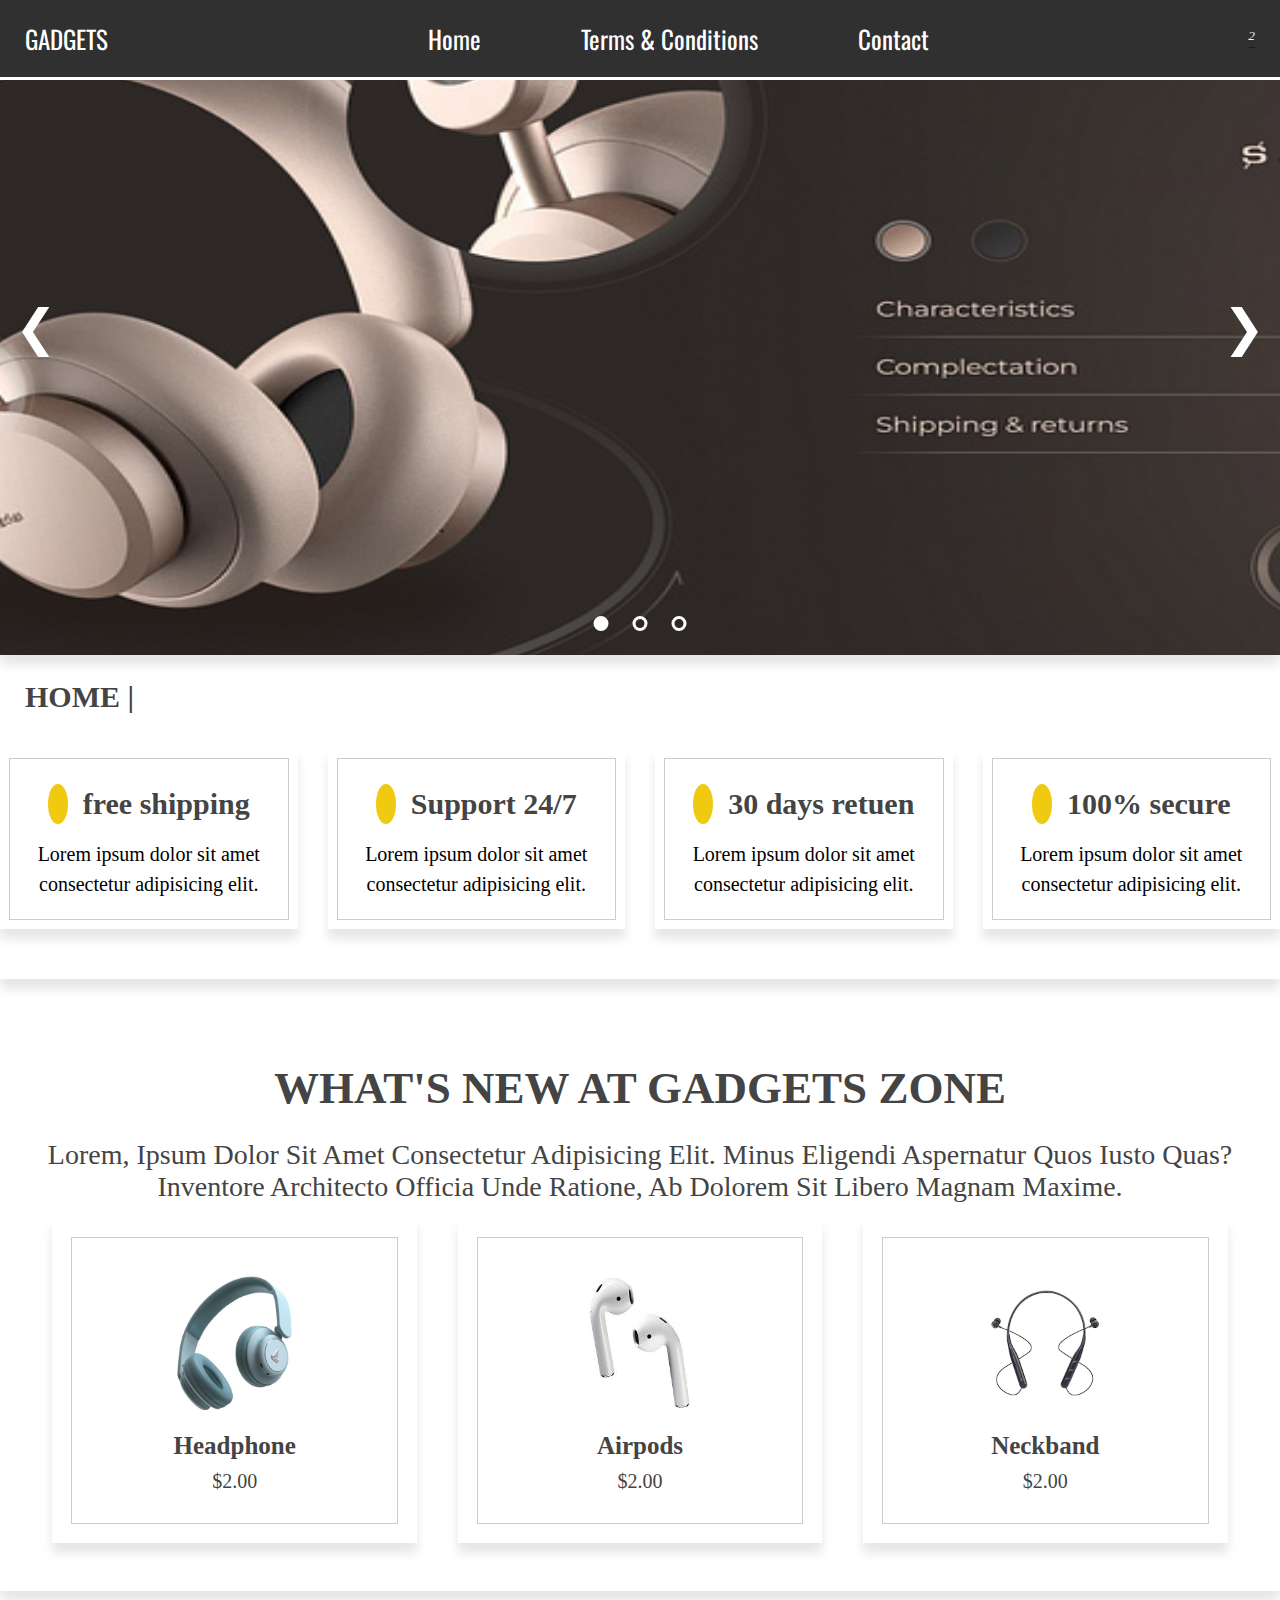
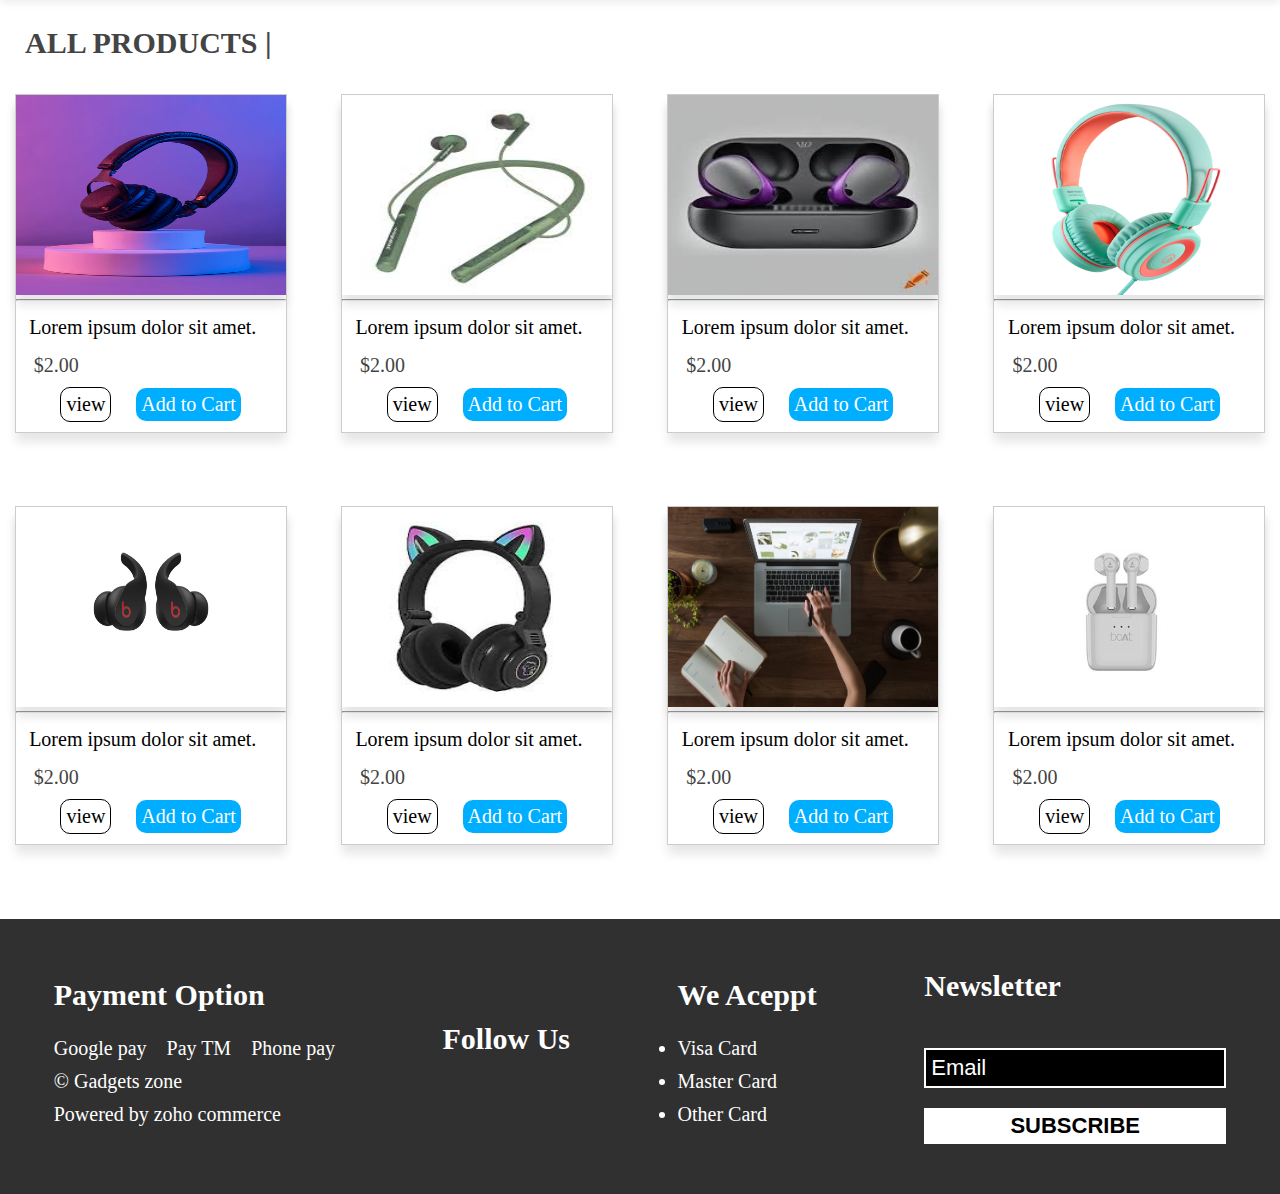
<file: my_Ecommerce_site/index.html>
<!doctype html>
<html lang="en">

<head>
    <meta charset="utf-8">
    <meta name="viewport" content="width=device-width, initial-scale=1">
    <title>Home| Gadgets - The best electronic products online store  </title>

    <link rel="stylesheet" href="style.css">
    <link rel="stylesheet" href="media.css">
    <link rel="stylesheet" href="https://cdnjs.cloudflare.com/ajax/libs/font-awesome/6.5.2/css/all.min.css"
        integrity="sha512-SnH5WK+bZxgPHs44uWIX+LLJAJ9/2PkPKZ5QiAj6Ta86w+fsb2TkcmfRyVX3pBnMFcV7oQPJkl9QevSCWr3W6A=="
        crossorigin="anonymous" referrerpolicy="no-referrer" />
        
</head>

<body>
    <!-- navigation bar -->
    <nav>
        <h1>Gadgets</h1>
        <input type="checkbox" name="" id="checkbtn">
        <ul class="link">
            <li><a href="index.html"> Home</a></li>
            <li><a href="#"> Terms & Conditions</a></li>
            <li><a href="#"> Contact</a></li>

        </ul>
        <label for="checkbtn" class="bar">
            <i class="fa-solid fa-bars fa-xl" style="color: #f7f7f7;"></i>
        </label>
        <div class="icon">
            <!-- <i class="fa-solid fa-magnifying-glass fa-xl search" style="color: #f5f5f5;"></i> -->
            <a href="add_to_cart/add_to_cart.html"><i class="fa-solid fa-cart-shopping fa-xl cart" style="color: #efeff1;"><sup>2</sup></i></a>
        </div>
    </nav>

    <!-- slider -->

    <div class="slider">

        <div class="myslide fade">

            <img src="images/headphone-1.jpg" style="width: 100%; height: 100%;">
        </div>

        <div class="myslide fade">

            <img src="images/headphone-2.jpg" style="width: 100%; height: 100%;">
        </div>

        <div class="myslide fade">

            <img src="images/headphone-1.jpg" style="width: 100%; height: 100%;">
        </div>


        <a class="prev" onclick="plusSlides(-1)">&#10094;</a>
        <a class="next" onclick="plusSlides(1)">&#10095;</a>

        <div class="dotsbox" style="text-align:center">
            <span class="dot" onclick="currentSlide(1)"></span>
            <span class="dot" onclick="currentSlide(2)"></span>
            <span class="dot" onclick="currentSlide(3)"></span>

        </div>

    </div>
    <!-- services -->
    <h1>HOME |</h1>
    <div class="service">

        <div class="ser">
            <div class="head">
                <i class="fa-solid fa-truck-fast fa-xl ser-icon"></i>
                <h1>free shipping</h1>

            </div>
            <p>Lorem ipsum dolor sit amet consectetur adipisicing elit. </p>
        </div>
        <div class="ser">
            <div class="head">
                <i class="fa-solid fa-headset fa-xl ser-icon"></i>
                <h1>Support 24/7</h1>

            </div>
            <p>Lorem ipsum dolor sit amet consectetur adipisicing elit. </p>
        </div>
        <div class="ser">
            <div class="head">
                <i class="fa-solid fa-bolt fa-xl ser-icon"></i>
                <h1>30 days retuen</h1>

            </div>
            <p>Lorem ipsum dolor sit amet consectetur adipisicing elit. </p>
        </div>
        <div class="ser">
            <div class="head">
                <i class="fa-solid fa-bag-shopping fa-xl ser-icon"></i>
                <h1>100% secure </h1>

            </div>
            <p>Lorem ipsum dolor sit amet consectetur adipisicing elit. </p>
        </div>
    </div>

    <!-- What's new -->

    <div class="container">
        <h3 class="title">What's New at Gadgets Zone </h3>
        <p>Lorem, ipsum dolor sit amet consectetur adipisicing elit. Minus eligendi aspernatur quos iusto quas?
            Inventore architecto officia unde ratione, ab dolorem sit libero magnam maxime.</p>

        <div class="products-container">

            <div class="product" data-name="p1">
                <img src="images/new-1.jpg" alt="">
                <h3>Headphone</h3>
                <div class="price">$2.00</div>
            </div>

            <div class="product" data-name="p2">
                <img src="images/new-2.jpg" alt="">
                <h3>Airpods</h3>
                <div class="price">$2.00</div>
            </div>

            <div class="product" data-name="p3">
                <img src="images/new-3.png" alt="">
                <h3>Neckband</h3>
                <div class="price">$2.00</div>
            </div>
        </div>
    </div>
    <!-- ------------------ -->
    <div class="products-preview">

        <div class="preview" data-target="p1">
            <i class="fas fa-times"></i>
            <img src="images/new-1.jpg" alt="">
            <h3>Headphone</h3>
            <div class="stars">
                <i class="fas fa-star"></i>
                <i class="fas fa-star"></i>
                <i class="fas fa-star"></i>
                <i class="fas fa-star"></i>
                <i class="fas fa-star"></i>
                <i class="fas fa-star-half-alt"></i>
            </div>
            <p>Lorem ipsum dolor sit amet consectetur adipisicing elit. Consequatur, dolorem.</p>

            <div class="buttons">
                <div class="price">$2.00</div>
                <a href="payment/payment.html" class="buy">buy now</a>
            </div>
        </div>

        <div class="preview" data-target="p2">
            <i class="fas fa-times"></i>
            <img src="images/new-2.jpg" alt="">
            <h3>Airpods</h3>
            <div class="stars">
                <i class="fas fa-star"></i>
                <i class="fas fa-star"></i>
                <i class="fas fa-star"></i>
                <i class="fas fa-star"></i>
            </div>
            <p>Lorem ipsum dolor sit amet consectetur adipisicing elit. Consequatur, dolorem.</p>
            <div class="buttons">
                <div class="price">$2.00</div>
                <a href="payment/payment.html" class="buy">buy now</a>
            </div>
        </div>

        <div class="preview" data-target="p3">
            <i class="fas fa-times"></i>
            <img src="images/new-3.png" alt="">
            <h3>Neckband</h3>
            <div class="stars">
                <i class="fas fa-star"></i>
                <i class="fas fa-star"></i>
                <i class="fas fa-star"></i>
                <i class="fas fa-star-half-alt"></i>
            </div>
            <p>Lorem ipsum dolor sit amet consectetur adipisicing elit. Consequatur, dolorem.</p>

            <div class="buttons">
                <div class="price">$2.00</div>
                <a href="payment/payment.html" class="buy">buy now</a>
            </div>
        </div>
    </div>
    <!-- All products -->
    <h1>All Products |</h1>
    <div class="product-card1">
        <div class="pro">
            <img src="images/pro1.avif" alt="">
            <hr>
            <p>Lorem ipsum dolor sit amet.</p>
            <div class="price">$2.00</div>
            <div class="buttons">
                <a href="view_page/view_product_page.html" class=" view">view</a>
                <a href="add_to_cart/add_to_cart.html" class="cart">Add to Cart</a>

            </div>
        </div>
        <div class="pro">
            <img src="images/pro7.jfif" alt="">
            <hr>
            <p>Lorem ipsum dolor sit amet.</p>
            <div class="price">$2.00</div>
            <div class="buttons">
                <a href="view_page/view_product_page.html" class=" view">view</a>
                <a href="add_to_cart/add_to_cart.html" class="cart">Add to Cart</a>

            </div>
        </div>
        <div class="pro">
            <img src="images/pro3.jfif" alt="">
            <hr>
            <p>Lorem ipsum dolor sit amet.</p>
            <div class="price">$2.00</div>
            <div class="buttons">
                <a href="view_page/view_product_page.html" class=" view">view</a>
                <a href="add_to_cart/add_to_cart.html" class="cart">Add to Cart</a>

            </div>
        </div>
        <div class="pro">
            <img src="images/pro2.jpg" alt="">
            <hr>
            <p>Lorem ipsum dolor sit amet.</p>
            <div class="price">$2.00</div>
            <div class="buttons">
                <a href="view_page/view_product_page.html" class=" view">view</a>
                <a href="add_to_cart/add_to_cart.html" class="cart">Add to Cart</a>

            </div>
        </div>
    </div>

    <div class="product-card1">
        <div class="pro">
            <img src="images/pro5.jpg" alt="">
            <hr>
            <p>Lorem ipsum dolor sit amet.</p>
            <div class="price">$2.00</div>
            <div class="buttons">
                <a href="view_page/view_product_page.html" class=" view">view</a>
                <a href="add_to_cart/add_to_cart.html" class="cart">Add to Cart</a>

            </div>
        </div>
        <div class="pro">
            <img src="images/pro6.jfif" alt="">
            <hr>
            <p>Lorem ipsum dolor sit amet.</p>
            <div class="price">$2.00</div>
            <div class="buttons">
                <a href="view_page/view_product_page.html" class=" view">view</a>
                <a href="add_to_cart/add_to_cart.html" class="cart">Add to Cart</a>

            </div>
        </div>
        <div class="pro">
            <img src="images/img3.jpg" alt="">
            <hr>
            <p>Lorem ipsum dolor sit amet.</p>
            <div class="price">$2.00</div>
            <div class="buttons">
                <a href="view_page/view_product_page.html" class=" view">view</a>
                <a href="add_to_cart/add_to_cart.html" class="cart">Add to Cart</a>

            </div>
        </div>
        <div class="pro">
            <img src="images/pro8.jpg" alt="">
            <hr>
            <p>Lorem ipsum dolor sit amet.</p>
            <div class="price">$2.00</div>
            <div class="buttons">
                <a href="view_page/view_product_page.html" class=" view">view</a>
                <a href="add_to_cart/add_to_cart.html" class="cart">Add to Cart</a>

            </div>
        </div>
    </div>


    <!-- footer -->
    <footer>
       
            <div >
                <h3>Payment Option</h3>
                <ul class="one">
                    <li>Google pay</li>
                    <li>Pay TM</li>
                    <li>Phone pay</li>
                   
                </ul>
                <p>© Gadgets zone</p>
                <p>Powered by zoho commerce</p>
            </div>
            <div>
                <h3>Follow Us</h3>
                <ul class="two">
                    <li><i class="fa-brands fa-facebook-f fa-xl" style="color: #f9fafb;"></i></li>
                    <li><i class="fa-brands fa-instagram fa-xl" style="color: #fafafa;"></i></li>
                    <li><i class="fa-brands fa-twitter fa-xl" style="color: #f0f2f4;"></i></li>
                </ul>
            </div>
            <div>
                <h3>We Aceppt</h3>
                <ul>
                    <li>Visa Card</li>
                    <li>Master Card</li>
                    <li>Other Card</li>
                </ul>
            </div>
            <div class="three">
                <h3>Newsletter</h3>
                <input type="text" class="input" value="Email">
                <button class="btn">SUBSCRIBE</button>
            </div>
        

    </footer>

    <script src="script.js"></script>

</body>

</html>
</file>
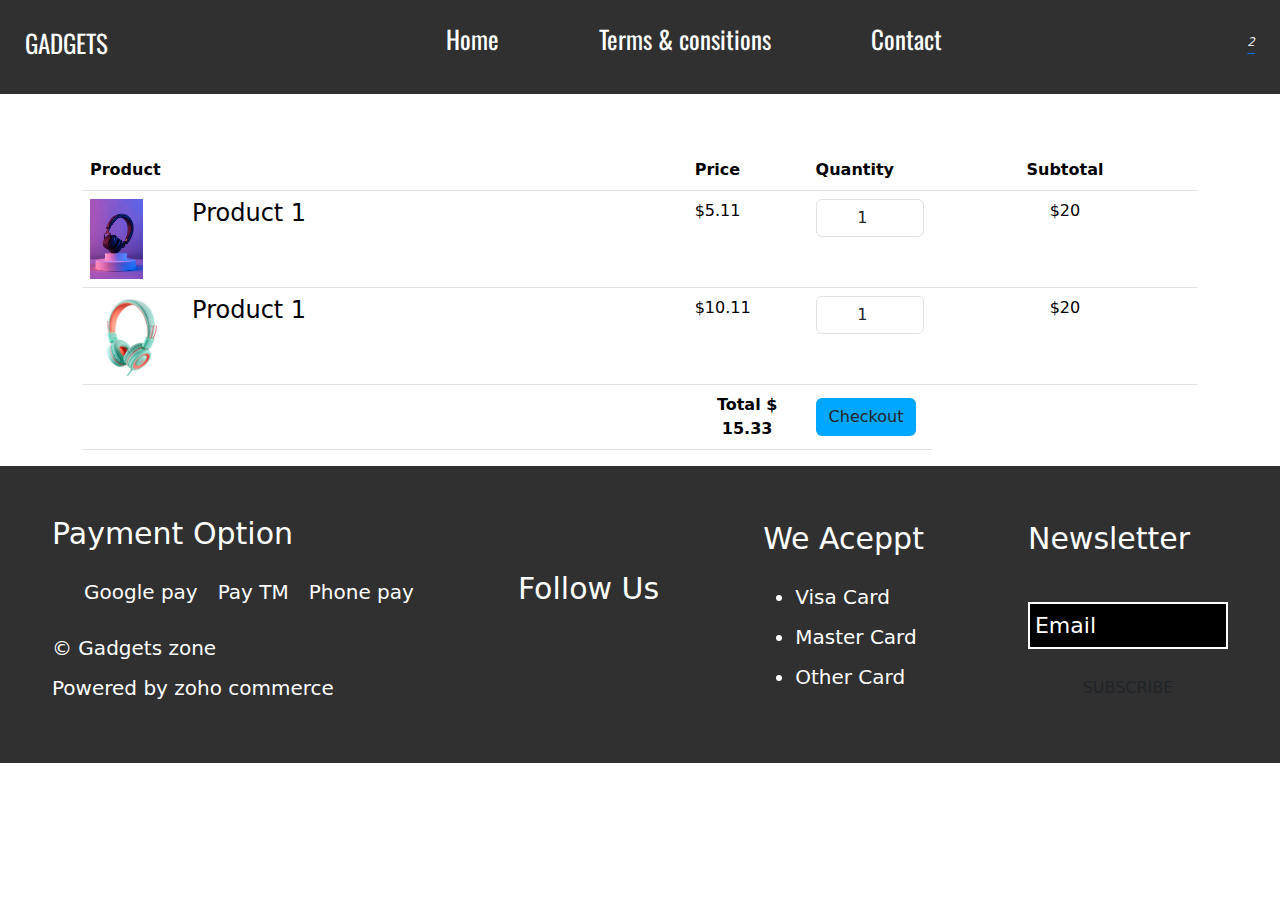
<file: my_Ecommerce_site/add_to_cart/add_to_cart.html>
<!DOCTYPE html>
<html lang="en">
<head>
    <meta charset="UTF-8">
    <meta name="viewport" content="width=device-width, initial-scale=1.0"><!-- navigation bar -->
   

    <title>Add to Cart page</title>
    <link rel="stylesheet" href="https://cdnjs.cloudflare.com/ajax/libs/font-awesome/6.5.2/css/all.min.css"
    integrity="sha512-SnH5WK+bZxgPHs44uWIX+LLJAJ9/2PkPKZ5QiAj6Ta86w+fsb2TkcmfRyVX3pBnMFcV7oQPJkl9QevSCWr3W6A=="
    crossorigin="anonymous" referrerpolicy="no-referrer" />
    <link rel="stylesheet" href="add_to_cart_style.css">
    <link rel="stylesheet" href="add_to_cart_media.css">
     <!-- Latest compiled and minified CSS -->
     <link href="https://cdn.jsdelivr.net/npm/bootstrap@5.3.3/dist/css/bootstrap.min.css" rel="stylesheet">

     <!-- Latest compiled JavaScript -->
     <script src="https://cdn.jsdelivr.net/npm/bootstrap@5.3.3/dist/js/bootstrap.bundle.min.js"></script>
</head>
<body>

   <!-- navigation bar -->
   <nav>
    <h1>Gadgets</h1>
    <input type="checkbox" name="" id="checkbtn">
    <ul class="link">
        <li><a href="../index.html"> Home</a></li>
        <li><a href="#"> Terms & consitions</a></li>
        <li><a href="#"> Contact</a></li>

    </ul>
    <label for="checkbtn" class="bar">
        <i class="fa-solid fa-bars fa-xl" style="color: #f7f7f7;"></i>
    </label>
    <div class="icon">
        <!-- <i class="fa-solid fa-magnifying-glass fa-xl search" style="color: #f5f5f5;"></i> -->
        <a href="add_to_cart/add_to_cart.html"><i class="fa-solid fa-cart-shopping fa-xl cart" style="color: #efeff1;"><sup>2</sup></i></a>
    </div>
</nav>


    <div class="container">
        <table id="cart" class="table table-hover table-condensed">
            <thead>
                <tr>
                    <th style="width:50%">Product</th>
                    <th style="width:10%">Price</th>
                    <th style="width:8%">Quantity</th>
                    <th style="width:22%" class="text-center">Subtotal</th>
                    
                </tr>
            </thead>
            <tbody>
                <tr>
                    <td data-th="Product">
                        <div class="row">
                            <div class="col-sm-2 hidden-xs"><img src="../images/pro1.avif" alt="..."  height="80px"
                                    class="img-responsive" /></div>
                            <div class="col-sm-10">
                                <h4 class="nomargin">Product 1</h4>
                              
                            </div>
                        </div>
                    </td>
                    <td data-th="Price" id="price">$5.11</td>
                    <td data-th="Quantity">
                        <input type="number" class="form-control text-center" value="1" id="qty" onchange="checkqty()">
                    </td>
                    <td data-th="Subtotal" class="text-center" id="t">$20</td>
                   
                </tr>

                <tr>
                    <td data-th="Product">
                        <div class="row">
                            <div class="col-sm-2 hidden-xs"><img src="../images/pro2.jpg" alt="..."  height="80px"
                                    class="img-responsive" /></div>
                            <div class="col-sm-5">
                                <h4 class="nomargin">Product 1</h4>
                             
                            </div>
                        </div>
                    </td>
                    <td data-th="Price" id="price">$10.11</td>
                    <td data-th="Quantity">
                        <input type="number" class="form-control text-center" value="1" id="qty" onchange="checkqty()">
                    </td>
                    <td data-th="Subtotal" class="text-center" id="t" >$20</td>
                    
                </tr>

                <tr>
                  
            </tbody>
            <tfoot>
                <tr>
                    
                    <td class="hidden-xs"></td>
                    <td class="hidden-xs text-center"><strong>Total $ 15.33</strong></td>
                    <td><a href="../payment/payment.html" class="btn btn btn-block" style="background-color: #00a7ff;;">Checkout <i class="fa fa-angle-right"></i></a>
                    </td>
                </tr>
            </tfoot>
        </table>
    </div>
     <!-- footer -->

     <footer>
       
        <div >
            <h3>Payment Option</h3>
            <ul class="one">
                <li>Google pay</li>
                <li>Pay TM</li>
                <li>Phone pay</li>
               
            </ul>
            <p>© Gadgets zone</p>
            <p>Powered by zoho commerce</p>
        </div>
        <div>
            <h3>Follow Us</h3>
            <ul class="two">
                <li><i class="fa-brands fa-facebook-f fa-xl" style="color: #f9fafb;"></i></li>
                <li><i class="fa-brands fa-instagram fa-xl" style="color: #fafafa;"></i></li>
                <li><i class="fa-brands fa-twitter fa-xl" style="color: #f0f2f4;"></i></li>
            </ul>
        </div>
        <div>
            <h3>We Aceppt</h3>
            <ul>
                <li>Visa Card</li>
                <li>Master Card</li>
                <li>Other Card</li>
            </ul>
        </div>
        <div class="three">
            <h3>Newsletter</h3>
            <input type="text" class="input" value="Email">
            <button class="btn">SUBSCRIBE</button>
        </div>
    
        <script>
            
            let qty=document.querySelector("#qty");
            let q;
            let price=document.querySelector("#price");
            let t=document.querySelector("#t");
            function checkqty()
            {
                console.log(qty.value);
                 q=qty.value;
                 let p=20*q;
                t.innerHTML=p;
                
            }
              
            
        </script>

</footer>
</body>
</html>
</file>
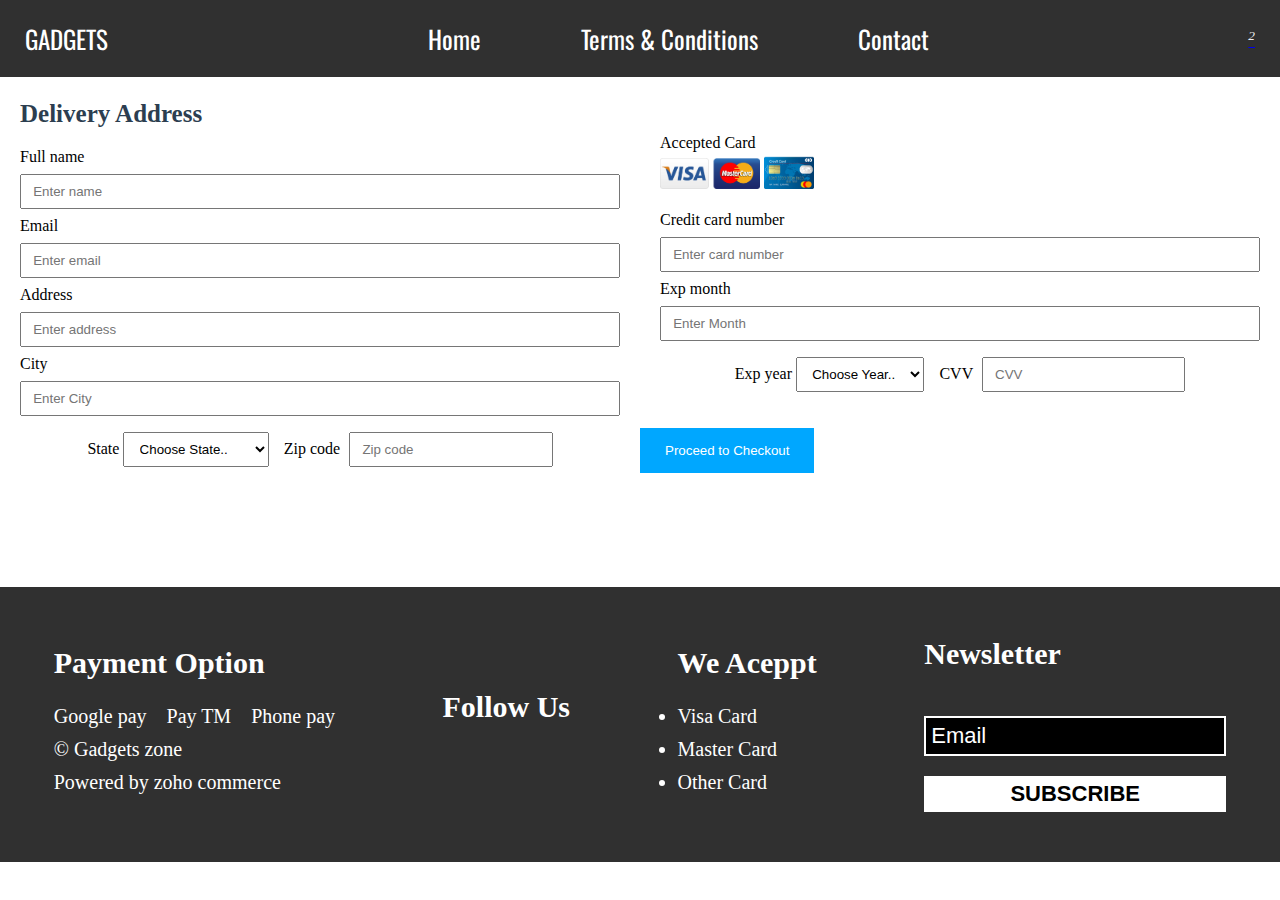
<file: my_Ecommerce_site/payment/payment.html>
<!DOCTYPE html>
<html lang="en">
<head>
    <meta charset="UTF-8">
    <meta name="viewport" content="width=device-width, initial-scale=1.0">
    <title>Payment Page</title>
    <link rel="stylesheet" href="payment.css">
    <link rel="stylesheet" href="https://cdnjs.cloudflare.com/ajax/libs/font-awesome/6.5.2/css/all.min.css"
        integrity="sha512-SnH5WK+bZxgPHs44uWIX+LLJAJ9/2PkPKZ5QiAj6Ta86w+fsb2TkcmfRyVX3pBnMFcV7oQPJkl9QevSCWr3W6A=="
        crossorigin="anonymous" referrerpolicy="no-referrer" />
</head>
<body>
    <!-- navigation bar -->
    <nav>
        <h1>Gadgets</h1>
        <input type="checkbox" name="" id="checkbtn">
        <ul class="link">
            <li><a href="../index.html"> Home</a></li>
            <li><a href="#"> Terms & Conditions</a></li>
            <li><a href="#"> Contact</a></li>

        </ul>
        <label for="checkbtn" class="bar">
            <i class="fa-solid fa-bars fa-xl" style="color: #f7f7f7;"></i>
        </label>
        <div class="icon">
            <!-- <i class="fa-solid fa-magnifying-glass fa-xl search" style="color: #f5f5f5;"></i> -->
            <a href="add_to_cart/add_to_cart.html"><i class="fa-solid fa-cart-shopping fa-xl cart" style="color: #efeff1;"><sup>2</sup></i></a>
        </div>
    </nav>

    <!-- payment section -->
    <div class="container">
		<div class="left">
			<h3> Delivery Address</h3>
			<form>
				Full name
				<input type="text" name="" placeholder="Enter name">
				Email
				<input type="text" name="" placeholder="Enter email">

				Address
				<input type="text" name="" placeholder="Enter address">
				
				City
				<input type="text" name="" placeholder="Enter City">
				<div class="zip">
					<label>
						State
						<select>
							<option>Choose State..</option>
							<option>Rajasthan</option>
							<option>Hariyana</option>
							<option>Uttar Pradesh</option>
							<option>Madhya Pradesh</option>
						</select>
					</label>
						<label>
						Zip code
						<input type="number" name="" placeholder="Zip code">
					</label>
				</div>
			</form>
		</div>
		<div class="right">
			
			<form>
				Accepted Card <br>
				<img src="../images/card1.png" width="100">
				<img src="../images/card2.png" width="50">
				<br><br>

				Credit card number
			<input type="text" name="" placeholder="Enter card number">
				
				Exp month
				<input type="text" name="" placeholder="Enter Month">
				<div class="zip">
					<label>
						Exp year
						<select>
							<option>Choose Year..</option>
							<option>2022</option>
							<option>2023</option>
							<option>2024</option>
							<option>2025</option>
						</select>
					</label>
						<label>
						CVV
						<input type="number" name="" placeholder="CVV">
					</label>
				</div>
			</form>
			<input type="submit" name="" value="Proceed to Checkout" class="paybtn">
		</div>
	</div>

    <!-- footer -->
    <footer>
       
        <div >
            <h3>Payment Option</h3>
            <ul class="one">
                <li>Google pay</li>
                <li>Pay TM</li>
                <li>Phone pay</li>
               
            </ul>
            <p>© Gadgets zone</p>
            <p>Powered by zoho commerce</p>
        </div>
        <div>
            <h3>Follow Us</h3>
            <ul class="two">
                <li><i class="fa-brands fa-facebook-f fa-xl" style="color: #f9fafb;"></i></li>
                <li><i class="fa-brands fa-instagram fa-xl" style="color: #fafafa;"></i></li>
                <li><i class="fa-brands fa-twitter fa-xl" style="color: #f0f2f4;"></i></li>
            </ul>
        </div>
        <div>
            <h3>We Aceppt</h3>
            <ul>
                <li>Visa Card</li>
                <li>Master Card</li>
                <li>Other Card</li>
            </ul>
        </div>
        <div class="three">
            <h3>Newsletter</h3>
            <input type="text" class="input" value="Email">
            <button class="btn">SUBSCRIBE</button>
        </div>
    

</footer>

</body>
</html>
</file>
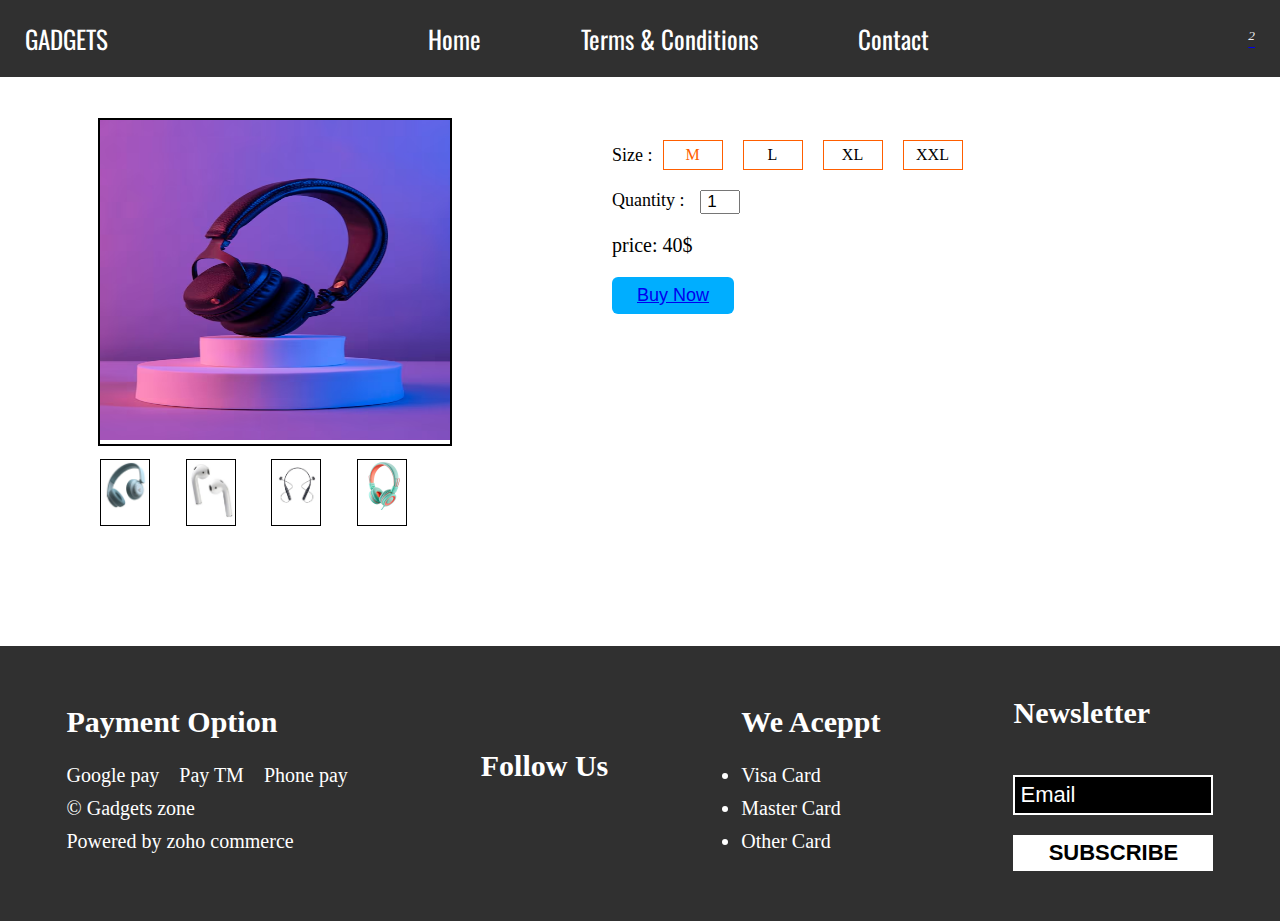
<file: my_Ecommerce_site/view_page/view_product_page.html>
<!DOCTYPE html>
<html lang="en">
<head>
    <meta charset="UTF-8">
    <meta name="viewport" content="width=device-width, initial-scale=1.0">
    <title>View Product Page</title>
    <link rel="stylesheet" href="view_product_style_page.css">
    <link rel="stylesheet" href="product_view_media.css">
    <link rel="stylesheet" href="https://cdnjs.cloudflare.com/ajax/libs/font-awesome/6.5.2/css/all.min.css"
        integrity="sha512-SnH5WK+bZxgPHs44uWIX+LLJAJ9/2PkPKZ5QiAj6Ta86w+fsb2TkcmfRyVX3pBnMFcV7oQPJkl9QevSCWr3W6A=="
        crossorigin="anonymous" referrerpolicy="no-referrer" />
        <link rel="stylesheet" href="https://cdnjs.cloudflare.com/ajax/libs/font-awesome/6.5.2/css/all.min.css"
        integrity="sha512-SnH5WK+bZxgPHs44uWIX+LLJAJ9/2PkPKZ5QiAj6Ta86w+fsb2TkcmfRyVX3pBnMFcV7oQPJkl9QevSCWr3W6A=="
        crossorigin="anonymous" referrerpolicy="no-referrer" />
</head>
<body>
    <nav>
        <h1>Gadgets</h1>
        <input type="checkbox" name="" id="checkbtn">
        <ul class="link">
            <li><a href="../index.html"> Home</a></li>
            <li><a href="#"> Terms & Conditions</a></li>
            <li><a href="#"> Contact</a></li>

        </ul>
        <label for="checkbtn" class="bar">
            <i class="fa-solid fa-bars fa-xl" style="color: #f7f7f7;"></i>
        </label>
        <div class="icon">
            <!-- <i class="fa-solid fa-magnifying-glass fa-xl search" style="color: #f5f5f5;"></i> -->
            <a href="add_to_cart/add_to_cart.html"><i class="fa-solid fa-cart-shopping fa-xl cart" style="color: #efeff1;"><sup>2</sup></i></a>
        </div>
    </nav>


    <div class="flex-box">
        <div class="left">
            <div class="big-img">
                <img src="../images/pro1.avif" alt="">
            </div>
            <div class="images">
                <div class="small-img">
                    <img src="../images/new-1.jpg" onclick="showImg(this.src)">
                </div>
                <div class="small-img">
                    <img src="../images/new-2.jpg" onclick="showImg(this.src)">
                </div>
                <div class="small-img">
                    <img src="../images/new-3.png" onclick="showImg(this.src)">
                </div>
                <div class="small-img">
                    <img src="../images/pro2.jpg" onclick="showImg(this.src)">
                </div>
            </div>
        </div>

        <div class="right">
            
            <div class="ratings">
                <i class="fas fa-star"></i>
                <i class="fas fa-star"></i>
                <i class="fas fa-star"></i>
                <i class="fas fa-star"></i>
                <i class="fas fa-star-half-alt"></i>
            </div>
            
            <div class="size">
                <p>Size :</p>
                <div class="psize active">M</div>
                <div class="psize">L</div>
                <div class="psize">XL</div>
                <div class="psize">XXL</div>
            </div>
            <div class="quantity">
                <p>Quantity :</p>
                <input type="number" min="1" max="5" value="1" id="qty" onchange="checkqty()">
            </div>
            <div class="btn-box">
                <div class="price">price: <span id="price">40</span>$</div>
                <button class="buy-btn"><a href="../payment/payment.html">Buy Now</a></button>
            </div>
        </div>
    </div>


   

    <!-- footer -->

    <footer>
       
        <div >
            <h3>Payment Option</h3>
            <ul class="one">
                <li>Google pay</li>
                <li>Pay TM</li>
                <li>Phone pay</li>
               
            </ul>
            <p>© Gadgets zone</p>
            <p>Powered by zoho commerce</p>
        </div>
        <div>
            <h3>Follow Us</h3>
            <ul class="two">
                <li><i class="fa-brands fa-facebook-f fa-xl" style="color: #f9fafb;"></i></li>
                <li><i class="fa-brands fa-instagram fa-xl" style="color: #fafafa;"></i></li>
                <li><i class="fa-brands fa-twitter fa-xl" style="color: #f0f2f4;"></i></li>
            </ul>
        </div>
        <div>
            <h3>We Aceppt</h3>
            <ul>
                <li>Visa Card</li>
                <li>Master Card</li>
                <li>Other Card</li>
            </ul>
        </div>
        <div class="three">
            <h3>Newsletter</h3>
            <input type="text" class="input" value="Email">
            <button class="btn">SUBSCRIBE</button>
        </div>
    

</footer>
 <script>
    let bigImg = document.querySelector('.big-img img');
    function showImg(pic){
        bigImg.src = pic;
    }
    let qty=document.querySelector("#qty");
    let q;
    let price=document.querySelector("#price");
    function checkqty()
    {
        console.log(qty.value);
         q=qty.value;
         let p=40*q;
        price.innerHTML=p;
        
    }
      
    
</script>
</body>
</html>
</file>
<file: my_Ecommerce_site/style.css>
@import url('https://fonts.googleapis.com/css2?family=Oswald:wght@200..700&display=swap');
@import url('https://fonts.googleapis.com/css2?family=Nunito:wght@200;300;400;500;600&display=swap');

* {
   margin: 0;
   padding: 0;
   box-sizing: border-box;
}

/* navigation bar */
nav {
   display: flex;
   background-color: #303030;
   justify-content: space-between;
   align-items: center;
   padding: 20px 0px;
   position: fixed;
   z-index: 10;
   top: 0;
   width: 100%;
   border-bottom: 3px solid white;
}

.link {
   display: flex;
   justify-content: space-around;
   align-items: center;
   column-gap: 80px;

}

nav h1 {
   padding-left: 25px;
}


nav h1 {
   font-size: 25px;
   text-transform: uppercase;
   color: #ffffff;
   font-weight: 400;
   font-family: "Oswald";
   text-decoration: none;
}
nav  ul a{
   font-size: 25px;
   /* text-transform: uppercase; */
   color: #ffffff;
  
   font-family: "Oswald";
   text-decoration: none;
   position: relative;
   padding: 0px 10px;
}

nav  a:after{
    content: " ";
    position: absolute;
    background-color: rgb(245, 241, 241);
    height: 4px;
    width: 0;
    left: 0;
    bottom: -8px;
    transition: 3s all;
   
}
nav  a:hover:after{
    width: 100%;
   
}
nav a:hover{
    font-weight: bold;
}


nav li {
   list-style-type: none;
}

nav .icon {
   padding-right: 25px;
   display: flex;

   column-gap: 25px;
}

nav .bar {
   display: none;
}

nav #checkbtn {
   display: none;
}

nav #search {
   display: none;
}



/* slider */
.slider {
   position: relative;
   width: 100%;
   background: #2c3e50;

}

.myslide {
   height: 655px;
   display: none;
   overflow: hidden;
   box-shadow: 0 10px 10px rgba(0, 0, 0, .1);
}

.prev,
.next {
   position: absolute;
   top: 50%;
   transform: translate(0, -50%);
   font-size: 50px;
   padding: 15px;
   cursor: pointer;
   color: #fff;
   transition: 0.1s;
   user-select: none;
}

.prev:hover,
.next:hover {
   color: #00a7ff;
}

.next {
   right: 0;
}

.dotsbox {
   position: absolute;
   left: 50%;
   transform: translate(-50%);
   bottom: 20px;
   cursor: pointer;
}

.dot {
   display: inline-block;
   width: 15px;
   height: 15px;
   border: 3px solid #fff;
   border-radius: 50%;
   margin: 0 10px;
   cursor: pointer;
}

.active,
.dot:hover {
   background-color: white;
}

.fade {
   -webkit-animation-name: fade;
   -webkit-animation-duration: 1.5s;
   animation-name: fade;
   animation-duration: 1.5s;
}

@-webkit-keyframes fade {
   from {
      opacity: 0.8
   }

   to {
      opacity: 1
   }
}

@keyframes fade {
   from {
      opacity: 0.8
   }

   to {
      opacity: 1
   }
}

.slider img {
   transform: scale(1.5, 1.5);
   -webkit-animation-name: zoomin;
   -webkit-animation-duration: 40s;
   animation-name: zoomin;
   animation-duration: 40s;
}

@-webkit-keyframes zoomin {
   from {
      transform: scale(1, 1);
   }

   to {
      transform: scale(1.5, 1.5);
   }
}


@keyframes zoomin {
   from {
      transform: scale(1, 1);
   }

   to {
      transform: scale(1.5, 1.5);
   }
}

/* sevices */

.slider+h1 {
   font-size: 30px;
   color: #444;
   margin: 25px 25px;
}

.service {
   margin: 35px auto;
   width: 100%;
   display: grid;
   grid-template-columns: repeat(4, 1fr);
   grid-template-rows: repeat(1, 1fr);
   flex-wrap: wrap;
   justify-content: center;
   align-items: center;
   padding-bottom: 50px;
   box-shadow: 0 10px 10px rgba(0, 0, 0, .1);
   column-gap: 30px;
}

.ser {

   background: #fff;
   box-shadow: 0 10px 10px rgba(0, 0, 0, .1);
   outline: 1px solid #ccc;
   outline-offset: -10px;
   cursor: pointer;
   padding: 20px 0px;
}

/* .ser:hover{
   outline: 2px solid #222;
   outline-offset: 0;
} */
.head {
   display: flex;
   width: 90%;
   margin: 15px auto;
   justify-content: center;
   align-items: center;
   column-gap: 15px;

}

.head h1 {
   font-size: 30px;
   color: #444;
}

.ser p {
   text-align: center;
   width: 90%;
   margin: 10px auto;
   font-size: 20px;
   line-height: 30px;
}

.ser-icon {
   color: white;
   padding: 20px 10px;
   background-color: rgb(239, 202, 16);
   text-align: center;
   border-radius: 50%;
}


/* what's new section */

.container {
   /* max-width: 300px; */
   width: 100%;
   margin: 0 auto;
   box-shadow: 0 10px 10px rgba(0, 0, 0, .1);
   padding: 3rem 2rem;


}

.container .title {
   font-size: 45px;
   color: #444;
   margin-bottom: 25px;
   text-transform: uppercase;
   text-align: center;
}

.container p {
   font-size: 28px;
   color: #444;
   margin-bottom: 15px;
   text-transform: capitalize;
   text-align: center;
}

.container .products-container {

   display: flex;
   justify-content: space-around;
   align-items: center;
   width: 100%;


}

.container .products-container .product {
   width: 30%;
   text-align: center;
   padding: 50px 50px;
   background: #fff;
   box-shadow: 0 10px 10px rgba(0, 0, 0, .1);
   outline: 1px solid #ccc;
   outline-offset: -20px;
   cursor: pointer;

}

.container .products-container .product:hover {
   outline: 2px solid #222;
   outline-offset: 0;
}

.container .products-container .product img {
   height: 150px;

}

.container .products-container .product:hover img {
   transform: scale(0.9);
}

.container .products-container .product h3 {
   padding: 10px 0;
   font-size: 25px;
   color: #444;
}


.container .products-container .product:hover h3 {
   color: #27ae60;
}

.container .products-container .product .price {
   font-size: 20px;
   color: #444;
}

.products-preview {
   position: fixed;
   top: 40px;
   left: 0;
   height: 100vh;
   width: 100%;
   background: rgba(0, 0, 0, .8);
   display: none;
   align-items: center;
   justify-content: center;

}

.products-preview .preview {
   display: none;

   text-align: center;
   background: #fff;
   position: relative;
   margin: 20px auto;
   width: 40%;
   z-index: 10;
}

.products-preview .preview.active {
   display: inline-block;
}

.products-preview .preview img {
   height: 250px;
}

.products-preview .preview .fa-times {
   position: absolute;
   top: 50px;
   right: 15px;
   cursor: pointer;
   color: #444;
   font-size: 40px;
}



.products-preview .preview h3 {
   color: #444;
   padding: 10px 0;
   font-size: 35px;
}

.products-preview .preview .stars {
   padding: 10px 0;
   font-size: 17px;
}

.products-preview .preview .stars i {
   color: #27ae60;
}

.products-preview .preview .stars span {
   color: #999;
}

.products-preview .preview p {
   line-height: 1.5;
   padding: 10px 0;
   font-size: 25px;
   color: #777;
}

.products-preview .preview .price {
   padding: 10px 0;
   font-size: 30px;
   color: #27ae60;
}




.products-preview .preview .buttons {

   display: flex;
   gap: 25px;
   align-items: center;
   justify-content: center;
   padding-bottom: 20px;
}

.products-preview .preview .buttons a {

   padding: 10px;
   font-size: 18px;
   color: #444;
   border: .1rem solid #444;
}



.products-preview .preview .buttons a.buy:hover {
   background: #444;
   color: #fff;
}

/* All products */
.products-preview+h1 {
   font-size: 30px;
   color: #444;
   margin: 35px 25px;
   text-transform: uppercase;
}

.product-card1 {
   display: flex;
   justify-content: space-around;
   margin-bottom: 50px;

   padding-bottom: 25px;
   flex-wrap: wrap;
   column-gap: 25px;
   row-gap: 25px;

}

.pro {
   width: 270px;
   box-shadow: 0 10px 10px rgba(0, 0, 0, .1);
   outline: 1px solid #ccc;
   padding-bottom: 10px;

}

.pro img {
   height: 200px;
   width: 100%;
   box-shadow: 0 10px 10px rgba(0, 0, 0, .1);
}

.pro p {
   width: 90%;
   font-size: 20px;

   margin: 15px auto;
}

.product-card1 .pro .buttons {

   display: flex;
   gap: 25px;
   align-items: center;
   justify-content: center;

}

.product-card1 .pro .price {
   font-size: 20px;
   color: #444;
   margin: 10px auto;
   padding-left: 18px;
}

.product-card1 .pro .cart {
   font-size: 20px;
   color: #444;
   text-decoration: none;
   color: white;
   padding: 5px;
   background-color: #00aeff;
   border-radius: 10px;
}

.view {
   font-size: 20px;
   color: #444;
   text-decoration: none;
   color: white;
   padding: 5px;
   color: black;
   background-color: white;
   border-radius: 10px;
   border: 1px solid black;

}
.view:hover{
   background-color: #444;
   color: white;
}

/* footer */
footer {
   background-color: #303030;
   color: white;
   display: flex;
   justify-content: space-around;
   align-items: center;
   padding: 50px 0px;
}

footer h3 {
   margin-bottom: 25px;
   font-size: 30px;
   

}
footer li, footer p{
   font-size: 20px;
   margin-bottom: 10px;
}

.one,.two {
   display: flex;
   column-gap: 20px;
   list-style-type: none;
}

.one li {
  
   list-style-type: none;
   margin-bottom: 10px;
}


.three{
   display: flex;
   flex-direction: column;
   justify-content: center;
   
   row-gap: 20px;
}
.input{
   background-color: black;
   border: 2px solid white;
   padding: 5px;
   font-size: 22px;
   color: white;
}
.btn{
   padding: 5px;
   border: none;
   background-color: white;
   color: black;
   font-weight: bold;
   font-size: 22px;
}
</file>
<file: my_Ecommerce_site/media.css>
/* // X-Large devices (large desktops, less than 1400px) */
 /* @media (max-width: 1400px) { 
 
 
 
 
 
 
 
 
 } */

 /* // Large devices (desktops, less than 1200px) */ 
 @media (max-width: 1200px) { 
 
    .container .title{
        font-size: 35px;
       
     }
     .container p{
        font-size: 20px;
        
     }
     
 
 
 
 
 
 
 }






/* // Small devices (landscape phones, less than 992px) */ 
 @media (max-width: 992px) 
 { 
    .service{
        grid-template-columns: repeat(2,1fr);
        grid-template-rows: repeat(2,1fr);
        row-gap: 30px;
    }
    .container .products-container{
   
        flex-direction: column;
        row-gap: 25px;
      }
      .container .products-container .product{
        width: 70%;
        
     }
     .container .products-container .product img{
        height: 250px;
     }
      .container .products-container .product h3{
        
        font-size:35px;
        
     }
    
     .products-preview .preview{
       
        width: 70%;
       
     }
     footer{
        flex-direction: column;
        justify-content: start;
       align-items: start;
        row-gap: 20px;

    }
    footer > div{
        padding-left: 80px;
    }
    .one{
        flex-direction: column;
        gap: 5px;

    }
    .one li{
        list-style-type: disc;
    }


 }




/* Small devices (landscape phones, less than 768px) */ 
 @media (max-width: 768px) 
 {
     nav .link{
         display:none;
     }
    nav  .bar{
         display: block;
         margin-left: 320px;
     }
     nav #checkbtn:checked ~ .link{
        display: block;
        position: absolute;
        top: 70px;
        background-color: #303030;
        color: white;
        width: 100%;
        z-index: 1;
     }
    nav  .link li{
        margin: 10px 0px;
        padding: 0px 30px;
     }
 
     .slider .myslide{
		height: 500px;
	}
    
    .service{
        grid-template-columns: repeat(1,1fr);
        grid-template-rows: repeat(4,1fr);
        row-gap: 30px;
    }
    .container{
        
        width: 100%;
    }
    .container .title{
        font-size: 30px;
        width: 90%;
        margin: 0px auto;
        margin-bottom: 25px;
     }
     .container p{
        font-size: 25px;
        width: 90%;
        margin: 0px auto;
        margin-bottom: 25px;
        line-height: 30px;
       
     }
    .container .products-container .product{
        width: 90%;
        
     }
     .container .products-container .product img{
        height: 150px;
     }
      .container .products-container .product h3{
        
        font-size:45px;
        
     }
      .container .products-container .product .price{
        
        font-size:25px;
        
     }
     .products-preview .preview{
       
        width: 90%;
       
     }
     .container p{
        font-size: 20px;
        width: 95%;
        
       
     }
    
	

  }
  
 
 
  /* X-Small devices (portrait phones, less than 576px) */
 @media (max-width: 576px) { 
 
    nav .bar{
        display: block;
        margin-left: 200px;
    }
    .products-preview{
      
        top:30px; 
     }
     .three input,.btn{
      width: 200px;
     }
    
 
 }
 @media (max-width: 450px) { 
 
    nav .bar{
        display: block;
        margin-left: 50px;
    }
    .container .products-container .product h3{
        
        font-size:25px;
        
     }
 
 }
</file>
<file: my_Ecommerce_site/add_to_cart/add_to_cart_style.css>
@import url('https://fonts.googleapis.com/css2?family=Oswald:wght@200..700&display=swap');
@import url('https://fonts.googleapis.com/css2?family=Nunito:wght@200;300;400;500;600&display=swap');

* {
   margin: 0;
   padding: 0;
   box-sizing: border-box;
}

/* navigation bar */
nav {
   display: flex;
   background-color: #303030;
   justify-content: space-between;
   align-items: center;
   padding: 20px 0px;
   position: fixed;
   z-index: 10;
   top: 0;
   width: 100%;
}

.link {
   display: flex;
   justify-content: space-around;

   column-gap: 80px;

}

nav h1 {
   padding-left: 25px;
}


nav h1 {
   font-size: 25px;
   text-transform: uppercase;
   color: #ffffff;
   font-weight: 400;
   font-family: "Oswald";
   text-decoration: none;
}
nav  ul a{
   font-size: 25px;
   /* text-transform: uppercase; */
   color: #ffffff;
  
   font-family: "Oswald";
   text-decoration: none;
   position: relative;
   padding: 0px 10px;
}

nav  a:after{
    content: " ";
    position: absolute;
    background-color: rgb(245, 241, 241);
    height: 4px;
    width: 0;
    left: 0;
    bottom: -8px;
    transition: 3s all;
   
}
nav  a:hover:after{
    width: 100%;
   
}
nav a:hover{
    font-weight: bold;
}

nav li {
   list-style-type: none;
}

nav .icon {
   padding-right: 25px;
   display: flex;

   column-gap: 25px;
}

nav .bar {
   display: none;
}

nav #checkbtn {
   display: none;
}

nav #search {
   display: none;
}
.container{
   margin-top: 150px;
}



/* footer */
footer {
    background-color: #303030;
    color: white;
    display: flex;
    justify-content: space-around;
    align-items: center;
    padding: 50px 0px;
 }
 
 footer h3 {
    margin-bottom: 25px;
    font-size: 30px;
    
 
 }
 footer li, footer p{
    font-size: 20px;
    margin-bottom: 10px;
 }
 
 .one,.two {
    display: flex;
    column-gap: 20px;
    list-style-type: none;
 }
 
 .one li {
   
    list-style-type: none;
    margin-bottom: 10px;
 }
 
 
 .three{
    display: flex;
    flex-direction: column;
    justify-content: center;
    
    row-gap: 20px;
 }
 .input{
    background-color: black;
    border: 2px solid white;
    padding: 5px;
    font-size: 22px;
    width: 200px;
    color: white;
 }
 .btn{
   padding: 5px;
   border: none;
   background-color: white;
   color: black;
   font-weight: bold;
   font-size: 22px;
 }
</file>
<file: my_Ecommerce_site/add_to_cart/add_to_cart_media.css>
@media (max-width: 992px) 
{
    footer{
        flex-direction: column;
        justify-content: start;
       align-items: start;
        row-gap: 20px;

    }
    footer > div{
        padding-left: 80px;
    }
    .one{
        flex-direction: column;
        gap: 5px;

    }
    .one li{
        list-style-type: disc;
    }
    .flex-box{
        flex-direction: column;  
        justify-content: center;
        align-items: center;
        row-gap: 20px;
        
          
       }
       .left,.right{
        width: 80%;
        margin:0px auto;
       }


}
@media (max-width: 768px) 
 {
     nav .link{
         display:none;
     }
    nav  .bar{
         display: block;
         margin-left: 320px;
     }
     nav #checkbtn:checked ~ .link{
        display: block;
        position: absolute;
        top: 70px;
        background-color: #303030;
        color: white;
        width: 100%;
        z-index: 1;
     }
    nav  .link li{
        margin: 10px 0px;
        padding: 0px 30px;
     }
     
 }
 @media (max-width: 576px) { 
 
    nav .bar{
        display: block;
        margin-left: 200px;
    }
   
 }
 @media (max-width: 450px) { 
 
    nav .bar{
        display: block;
        margin-left: 50px;
    }
    .bg-img{
        width: 150px;
    }

    .left{
        margin-left: 5px;
    }
    .images{
        width: 80%;
    }
 }
</file>
<file: my_Ecommerce_site/payment/payment.css>
@import url('https://fonts.googleapis.com/css2?family=Oswald:wght@200..700&display=swap');
@import url('https://fonts.googleapis.com/css2?family=Nunito:wght@200;300;400;500;600&display=swap');

* {
   margin: 0;
   padding: 0;
   box-sizing: border-box;
}

/* navigation bar */
nav {
   display: flex;
   background-color: #303030;
   justify-content: space-between;
   align-items: center;
   padding: 20px 0px;
   position: fixed;
   z-index: 10;
   top: 0;
   width: 100%;
   /* border-bottom: 3px solid white; */
}

.link {
   display: flex;
   justify-content: space-around;

   column-gap: 80px;

}

nav h1 {
   padding-left: 25px;
}


nav h1 {
   font-size: 25px;
   text-transform: uppercase;
   color: #ffffff;
   font-weight: 400;
   font-family: "Oswald";
   text-decoration: none;
}
nav  ul a{
   font-size: 25px;
   /* text-transform: uppercase; */
   color: #ffffff;
  
   font-family: "Oswald";
   text-decoration: none;
   position: relative;
   padding: 0px 10px;
}

nav  a:after{
    content: " ";
    position: absolute;
    background-color: rgb(245, 241, 241);
    height: 4px;
    width: 0;
    left: 0;
    bottom: -8px;
    transition: 3s all;
   
}
nav  a:hover:after{
    width: 100%;
   
}
nav a:hover{
    font-weight: bold;
}

nav li {
   list-style-type: none;
}

nav .icon {
   padding-right: 25px;
   display: flex;

   column-gap: 25px;
}

nav .bar {
   display: none;
}

nav #checkbtn {
   display: none;
}

nav #search {
   display: none;
}

/* payment section */

.container{
    margin: 100px auto;
	background: white;
	padding: 150x 10px;
	display: flex;
	justify-content:space-between;
	align-items: center;
}
.left{
	width: 50%;
}
.right{
	width: 50%;
}
form{
	padding: 20px;
}

.container h3{
	
	color:#2c3e50;
    margin-left: 20px;
    font-size: 25px;
	}

.container input[type="text"]{
	width: 100%;
	padding: 0.5rem 0.7rem;
	margin: 0.5rem 0;
	outline: none;
}

.zip{
	display: flex;
	margin-top: 0.5rem;
    justify-content: center;
    column-gap: 15px;
}
.zip select{
	padding: 0.5rem 0.7rem;
}
.zip input[type="number"]{
	padding: 0.5rem 0.7rem;
	margin-left: 5px;	
}

.right> .paybtn{
    padding: 15px 25px;
	background-color: #00a7ff;
	color: white;
	border: none;
	outline: none;
	margin-top: 1rem;
	cursor: pointer;
   

}

/* footer */
footer {
   background-color: #303030;
   color: white;
   display: flex;
   justify-content: space-around;
   align-items: center;
   padding: 50px 0px;
}

footer h3 {
   margin-bottom: 25px;
   font-size: 30px;
   

}
footer li, footer p{
   font-size: 20px;
   margin-bottom: 10px;
}

.one,.two {
   display: flex;
   column-gap: 20px;
   list-style-type: none;
}

.one li {
  
   list-style-type: none;
   margin-bottom: 10px;
}


.three{
   display: flex;
   flex-direction: column;
   justify-content: center;
   
   row-gap: 20px;
}
.input{
   background-color: black;
   border: 2px solid white;
   padding: 5px;
   font-size: 22px;
   color: white;
}
.btn{
   padding: 5px;
   border: none;
   
   background-color: white;
   color: black;
   font-weight: bold;
   font-size: 22px;
}




/* footer */
footer {
    background-color: #303030;
    color: white;
    display: flex;
    justify-content: space-around;
    align-items: center;
    padding: 50px 0px;
 }
 
 footer h3 {
    margin-bottom: 25px;
    font-size: 30px;
    
 
 }
 footer li, footer p{
    font-size: 20px;
    margin-bottom: 10px;
 }
 
 .one,.two {
    display: flex;
    column-gap: 20px;
    list-style-type: none;
 }
 
 .one li {
   
    list-style-type: none;
    margin-bottom: 10px;
 }
 
 
 .three{
    display: flex;
    flex-direction: column;
    justify-content: center;
    
    row-gap: 20px;
 }
 .input{
    background-color: black;
    border: 2px solid white;
    padding: 5px;
    font-size: 22px;
    color: white;
 }
 .btn{
    padding: 5px;
    border: none;
    background-color: white;
    color: black;
    font-weight: bold;
    font-size: 22px;
 }

 @media (max-width: 992px) {
    footer{
        flex-direction: column;
        justify-content: start;
       align-items: start;
        row-gap: 20px;
    
    }
    footer > div{
        padding-left: 80px;
    }
    .one{
        flex-direction: column;
        gap: 5px;
    
    }
    .one li{
        list-style-type: disc;
    }

 }
 @media (max-width: 768px) 
 {
    body{
		overflow-x: hidden;
	}
    .container{
		flex-direction: column;
	}
     nav .link{
         display:none;
     }
    nav  .bar{
         display: block;
         margin-left: 320px;
     }
     nav #checkbtn:checked ~ .link{
        display: block;
        position: absolute;
        top: 70px;
        background-color: #303030;
        color: white;
        width: 100%;
        z-index: 1;
     }
    nav  .link li{
        margin: 10px 0px;
        padding: 0px 30px;
     }
     
 } 
 @media (max-width: 576px) { 
 
    nav .bar{
        display: block;
        margin-left: 200px;
    }
    .products-preview{
      
        top:30px; 
     }
     .three input,.btn{
      width: 200px;
     }
    
 
}

@media (max-width: 450px) { 
 
    nav .bar{
        display: block;
        margin-left: 50px;
    }
}
</file>
<file: my_Ecommerce_site/view_page/view_product_style_page.css>
@import url('https://fonts.googleapis.com/css2?family=Oswald:wght@200..700&display=swap');
@import url('https://fonts.googleapis.com/css2?family=Nunito:wght@200;300;400;500;600&display=swap');

* {
   margin: 0;
   padding: 0;
   box-sizing: border-box;
}

/* navigation bar */
nav {
   display: flex;
   background-color: #303030;
   justify-content: space-between;
   align-items: center;
   padding: 20px 0px;
   position: fixed;
   z-index: 10;
   top: 0;
   width: 100%;
}

.link {
   display: flex;
   justify-content: space-around;

   column-gap: 80px;

}

nav h1 {
   padding-left: 25px;
}


nav h1 {
   font-size: 25px;
   text-transform: uppercase;
   color: #ffffff;
   font-weight: 400;
   font-family: "Oswald";
   text-decoration: none;
}
nav  ul a{
   font-size: 25px;
   /* text-transform: uppercase; */
   color: #ffffff;
  
   font-family: "Oswald";
   text-decoration: none;
   position: relative;
   padding: 0px 10px;
}

nav  a:after{
    content: " ";
    position: absolute;
    background-color: rgb(245, 241, 241);
    height: 4px;
    width: 0;
    left: 0;
    bottom: -8px;
    transition: 3s all;
   
}
nav  a:hover:after{
    width: 100%;
   
}
nav a:hover{
    font-weight: bold;
}

nav li {
   list-style-type: none;
}

nav .icon {
   padding-right: 25px;
   display: flex;

   column-gap: 25px;
}

nav .bar {
   display: none;
}

nav #checkbtn {
   display: none;
}

nav #search {
   display: none;
}

/* view page */

.flex-box{
    display: flex;
    width: 100%;
    margin: 120px auto;

}
.left{
    width: 40%;
    margin-left: 100px;
}
.big-img{
    width: 350px;
   outline: 2px solid #000;
   
}
.big-img img{
    width: inherit;
    height: 320px;
}
.images{
    display: flex;
    justify-content: space-between;
    width: 60%;
    margin-top: 15px;
}
.small-img{
    width: 50px;
    overflow: hidden;
    border: 1.5px solid black;
}
.small-img img{
    width: inherit;
    cursor: pointer;
    transition: all 0.3s ease;
}
.small-img:hover img{
    transform: scale(1.2);
}
.url{
    font-size: 16px;
    font-weight: 400;
    color: rgb(0, 102, 255);
}
.pname{
    font-size: 22px;
    font-weight: 600;
    margin-top: 50px;
}
.ratings i{
    color: rgb(255, 136, 0);
}
.price{
    font-size: 20px;
    font-weight: 500;
    margin: 20px 0;
}
.size{
    display: flex;
    justify-content: space-around;
    align-items: center;
    margin: 20px 0;
}
.size p{
    font-size: 18px;
    font-weight: 500;
}
.psize{
    width: 60px;
    height: 30px;
    border: 1px solid #ff5e00;
    color: #000;
    text-align: center;
    margin: 0 10px;
    cursor: pointer;
    padding: 5px;
}
.psize.active{
    border-width: 1.5px;
    color: #ff5e00;
    font-weight: 500;
}
.quantity{
    display: flex;
}
.quantity p{
    font-size: 18px;
    font-weight: 500;
}
.quantity input{
    width: 40px;
    font-size: 17px;
    font-weight: 500;
    text-align: center;
    margin-left: 15px;
}
/* .btn-box{
    display: flex;
    margin-top: 40px;
} */
.btn-box button{
    font-size: 18px;
    padding: 8px 25px;
    border: none;
    outline: none;
    border-radius: 6px;
    cursor: pointer;
    color: white;
}
.cart-btn{
    background-color: #ff5e00;
    margin-right: 20px;
}
.buy-btn{
    background-color: #00aeff;
}
.cart-btn:hover{
    background-color: #ff3c00;
}
.buy-btn:hover{
    background-color: #0066ff;
}

/* footer */
footer {
    background-color: #303030;
    color: white;
    display: flex;
    justify-content: space-around;
    align-items: center;
    padding: 50px 0px;
 }
 
 footer h3 {
    margin-bottom: 25px;
    font-size: 30px;
    
 
 }
 footer li, footer p{
    font-size: 20px;
    margin-bottom: 10px;
 }
 
 .one,.two {
    display: flex;
    column-gap: 20px;
    list-style-type: none;
 }
 
 .one li {
   
    list-style-type: none;
    margin-bottom: 10px;
 }
 
 
 .three{
    display: flex;
    flex-direction: column;
    justify-content: center;
    
    row-gap: 20px;
 }
 .input{
    background-color: black;
    border: 2px solid white;
    padding: 5px;
    font-size: 22px;
    width: 200px;
    color: white;
 }
 .btn{
    padding: 5px;
    border: none;
    width: 200px;
    background-color: white;
    color: black;
    font-weight: bold;
    font-size: 22px;
 }
</file>
<file: my_Ecommerce_site/view_page/product_view_media.css>
@media (max-width: 992px) 
{
    footer{
        flex-direction: column;
        justify-content: start;
       align-items: start;
        row-gap: 20px;

    }
    footer > div{
        padding-left: 80px;
    }
    .one{
        flex-direction: column;
        gap: 5px;

    }
    .one li{
        list-style-type: disc;
    }
    .flex-box{
        flex-direction: column;  
        justify-content: center;
        align-items: center;
        row-gap: 20px;
        
          
       }
       .left,.right{
        width: 80%;
        margin:0px auto;
       }


}
@media (max-width: 768px) 
 {
     nav .link{
         display:none;
     }
    nav  .bar{
         display: block;
         margin-left: 320px;
     }
     nav #checkbtn:checked ~ .link{
        display: block;
        position: absolute;
        top: 70px;
        background-color: #303030;
        color: white;
        width: 100%;
        z-index: 1;
     }
    nav  .link li{
        margin: 10px 0px;
        padding: 0px 30px;
     }
     
 }
 @media (max-width: 576px) { 
 
    nav .bar{
        display: block;
        margin-left: 200px;
    }
   
 }
 @media (max-width: 450px) { 
 
    nav .bar{
        display: block;
        margin-left: 50px;
    }
    .bg-img{
        width: 150px;
    }

    .left{
        margin-left: 5px;
    }
    .images{
        width: 80%;
    }
 }
</file>
